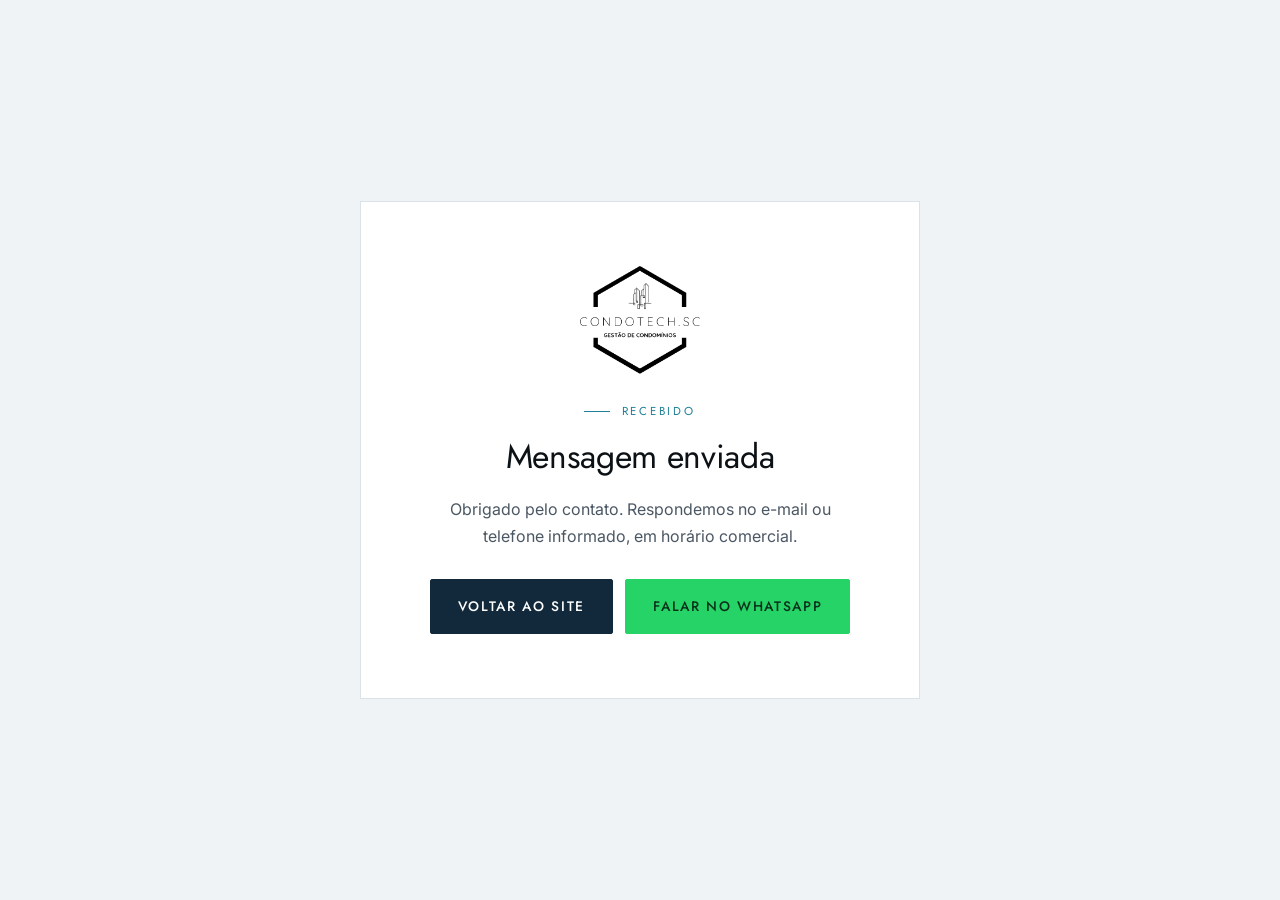
<file: obrigado.html>
<!DOCTYPE html>
<html lang="pt-BR">
<head>
<meta charset="utf-8">
<meta name="viewport" content="width=device-width, initial-scale=1">
<title>Mensagem enviada | CondoTech SC</title>
<meta name="robots" content="noindex">
<link rel="icon" href="assets/img/favicon.svg" type="image/svg+xml">
<link rel="preconnect" href="https://fonts.googleapis.com">
<link rel="preconnect" href="https://fonts.gstatic.com" crossorigin>
<link href="https://fonts.googleapis.com/css2?family=Jost:wght@300;400;500&family=Inter:wght@400;500;600&display=swap" rel="stylesheet">
<link rel="stylesheet" href="assets/css/style.css">
<style>
  .thanks{min-height:100vh;display:grid;place-items:center;text-align:center;background:var(--mist)}
  .thanks-card{background:#fff;border:1px solid var(--line);padding:clamp(2rem,6vw,4rem);max-width:560px}
  .thanks-card img{width:120px;height:auto;margin:0 auto 1.75rem}
  .thanks-card .h2{font-size:clamp(1.5rem,4vw,2.1rem)}
  .thanks-actions{display:flex;flex-wrap:wrap;gap:.75rem;justify-content:center;margin-top:1.75rem}
</style>
</head>
<body>
<main class="thanks">
  <div class="thanks-card">
    <img src="assets/img/logo.png" alt="CondoTech SC">
    <p class="eyebrow" style="justify-content:center">Recebido</p>
    <h1 class="h2">Mensagem enviada</h1>
    <p>Obrigado pelo contato. Respondemos no e-mail ou telefone informado, em horário comercial.</p>
    <div class="thanks-actions">
      <a class="btn btn-solid" href="index.html">Voltar ao site</a>
      <a class="btn btn-wa" data-wa href="index.html#contato">Falar no WhatsApp</a>
    </div>
  </div>
</main>
<script src="assets/js/main.js" defer></script>
</body>
</html>
</file>
<file: assets/css/style.css>
/* =========================================================
   CondoTech SC — estilos
   Paleta e tipografia derivadas da logo (traço técnico, preto,
   letras espaçadas). Editar tokens abaixo altera o site todo.
   ========================================================= */

:root{
  /* cores */
  --ink:#0C1116;          /* preto da logo, títulos */
  --graphite:#4B5763;     /* texto corrido */
  --paper:#FFFFFF;
  --mist:#EFF3F5;         /* fundo de seção alternada */
  --line:#DCE3E8;         /* filetes */
  --blueprint:#12293B;    /* faixas escuras, botões */
  --blueprint-2:#0C1C29;
  --signal:#1E7F97;       /* acento (teal técnico) */
  --signal-lt:#5AC4DA;    /* acento sobre fundo escuro */
  --wa:#25D366;

  /* tipografia */
  --display:'Jost',system-ui,sans-serif;
  --body:'Inter',system-ui,-apple-system,sans-serif;

  /* medidas */
  --shell:1180px;
  --gap:clamp(1.5rem,4vw,3rem);
  --section-y:clamp(4rem,9vw,7.5rem);
  --radius:2px;
  --header-h:78px;
}

*,*::before,*::after{box-sizing:border-box}

html{
  scroll-behavior:smooth;
  scroll-padding-top:calc(var(--header-h) + 8px);
  -webkit-text-size-adjust:100%;
}

body{
  margin:0;
  background:var(--paper);
  color:var(--graphite);
  font-family:var(--body);
  font-size:1rem;
  line-height:1.7;
  -webkit-font-smoothing:antialiased;
}

img,svg,video{max-width:100%;display:block}
a{color:inherit}
ul,ol{margin:0;padding:0;list-style:none}
h1,h2,h3{margin:0;color:var(--ink);font-family:var(--display);font-weight:400;line-height:1.15}
p{margin:0 0 1rem}

:focus-visible{outline:2px solid var(--signal);outline-offset:3px}

.shell{width:100%;max-width:var(--shell);margin-inline:auto;padding-inline:clamp(1.25rem,5vw,2.5rem)}

.skip-link{
  position:absolute;left:-9999px;top:0;z-index:100;
  background:var(--ink);color:#fff;padding:.75rem 1rem;
}
.skip-link:focus{left:1rem;top:1rem}

/* ---------- tipografia utilitária ---------- */
.eyebrow{
  font-family:var(--display);
  font-size:.72rem;letter-spacing:.24em;text-transform:uppercase;
  color:var(--signal);margin:0 0 1rem;display:flex;align-items:center;gap:.7rem;
}
.eyebrow::before{content:"";width:26px;height:1px;background:currentColor;flex:none}
.eyebrow-light{color:var(--signal-lt)}

.h2{
  font-size:clamp(1.7rem,3.4vw,2.6rem);
  letter-spacing:-.01em;margin:0 0 1.25rem;
}
.h2-light{color:#fff}
.h2 em{font-style:normal;color:var(--signal)}

.section-lead{font-size:1.05rem;max-width:52ch}

/* ---------- botões ---------- */
.btn{
  display:inline-flex;align-items:center;justify-content:center;gap:.55rem;
  font-family:var(--display);font-size:.86rem;font-weight:500;
  letter-spacing:.12em;text-transform:uppercase;text-decoration:none;
  padding:.95rem 1.7rem;border:1px solid transparent;border-radius:var(--radius);
  cursor:pointer;transition:background .2s,color .2s,border-color .2s,transform .2s;
}
.btn-solid{background:var(--blueprint);color:#fff;border-color:var(--blueprint)}
.btn-solid:hover{background:var(--signal);border-color:var(--signal)}
.btn-ghost{background:transparent;color:#fff;border-color:rgba(255,255,255,.55)}
.btn-ghost:hover{background:rgba(255,255,255,.12);border-color:#fff}
.btn-wa{background:var(--wa);color:#08301a;border-color:var(--wa);font-weight:500}
.btn-wa:hover{background:#1fb857;border-color:#1fb857}
.btn-wa svg{width:20px;height:20px;fill:#08301a;stroke:none}
.btn-block{width:100%}

.link-arrow{
  display:inline-flex;align-items:center;gap:.5rem;
  font-family:var(--display);letter-spacing:.08em;text-transform:uppercase;
  font-size:.82rem;color:var(--ink);text-decoration:none;
  border-bottom:1px solid var(--line);padding-bottom:.4rem;transition:color .2s,border-color .2s;
}
.link-arrow svg{width:18px;height:18px;fill:none;stroke:currentColor;stroke-width:1.6;transition:transform .2s}
.link-arrow:hover{color:var(--signal);border-color:var(--signal)}
.link-arrow:hover svg{transform:translateX(4px)}

/* =========================================================
   HEADER
   ========================================================= */
.site-header{
  position:sticky;top:0;z-index:60;
  background:#fff;border-bottom:1px solid var(--line);
  transition:box-shadow .25s;
}
.site-header.is-stuck{box-shadow:0 6px 24px rgba(12,17,22,.09)}

.header-inner{
  display:flex;align-items:center;justify-content:space-between;gap:1.5rem;
  min-height:var(--header-h);
}

.brand{display:flex;align-items:center;gap:.85rem;text-decoration:none}
.brand-mark{width:auto;height:52px}
.brand-text{display:flex;flex-direction:column;line-height:1.1}
.brand-text strong{
  font-family:var(--display);font-weight:400;font-size:1.02rem;
  letter-spacing:.2em;color:var(--ink);text-transform:uppercase;
}
.brand-dot{color:var(--signal)}
.brand-text em{
  font-family:var(--display);font-style:normal;font-size:.6rem;
  letter-spacing:.19em;text-transform:uppercase;color:var(--graphite);
}

.nav{display:flex;align-items:center;gap:2rem}
.nav ul{display:flex;gap:1.75rem}
.nav a{
  font-family:var(--display);font-size:.82rem;letter-spacing:.14em;
  text-transform:uppercase;text-decoration:none;color:var(--ink);
  padding-block:.4rem;border-bottom:1px solid transparent;transition:color .2s,border-color .2s;
}
.nav ul a:hover,.nav ul a.is-active{color:var(--signal);border-color:var(--signal)}
.nav-cta{padding:.7rem 1.2rem;font-size:.75rem}
.nav-cta:hover{border-color:var(--signal)}

.nav-toggle{
  display:none;width:44px;height:44px;background:none;border:1px solid var(--line);
  border-radius:var(--radius);cursor:pointer;padding:0;place-items:center;
}
.nav-toggle span{display:block;width:20px;height:1.5px;background:var(--ink);margin:4px auto;transition:transform .25s,opacity .2s}
.nav-toggle[aria-expanded="true"] span:nth-child(1){transform:translateY(5.5px) rotate(45deg)}
.nav-toggle[aria-expanded="true"] span:nth-child(2){opacity:0}
.nav-toggle[aria-expanded="true"] span:nth-child(3){transform:translateY(-5.5px) rotate(-45deg)}

/* =========================================================
   HERO / CARROSSEL
   ========================================================= */
.hero{
  position:relative;isolation:isolate;
  min-height:clamp(520px,78vh,700px);
  display:grid;grid-template-rows:1fr;
  background:var(--blueprint-2);overflow:hidden;
}
/* os slides ocupam a mesma célula: a altura acompanha o maior conteúdo */
.hero-track{position:relative;display:grid;grid-template-areas:"slide"}

.slide{
  grid-area:slide;position:relative;
  display:grid;align-items:center;
  opacity:0;visibility:hidden;
  transition:opacity .8s ease,visibility .8s;
}
.slide.is-active{opacity:1;visibility:visible}

/* imagem de fundo + escurecimento + malha técnica (assinatura da marca) */
.slide::before{
  content:"";position:absolute;inset:0;z-index:-2;
  background-image:var(--slide-img);
  background-size:cover;background-position:center;
  transform:scale(1.04);
}
.slide::after{
  content:"";position:absolute;inset:0;z-index:-1;
  background:
    repeating-linear-gradient(to right,rgba(255,255,255,.07) 0 1px,transparent 1px 64px),
    repeating-linear-gradient(to bottom,rgba(255,255,255,.07) 0 1px,transparent 1px 64px),
    linear-gradient(105deg,rgba(9,20,29,.9) 0%,rgba(9,20,29,.72) 45%,rgba(9,20,29,.35) 100%);
}
.slide video{
  position:absolute;inset:0;z-index:-2;
  width:100%;height:100%;object-fit:cover;
}

/* mantém o .shell para alinhar com a logo do header;
   a largura do texto é limitada nos filhos, não no container */
.slide-body{padding-block:clamp(5rem,12vh,7rem) 7rem}
.slide-body h1,.slide-body h2{
  color:#fff;font-weight:300;
  font-size:clamp(2rem,5.2vw,3.6rem);
  letter-spacing:-.015em;margin:0 0 1.25rem;max-width:20ch;
}
.slide-body h1 em{font-style:normal;color:var(--signal-lt)}
.slide-text{color:rgba(255,255,255,.86);font-size:clamp(1rem,1.6vw,1.18rem);max-width:56ch;margin:0 0 2rem}
.slide-actions{display:flex;flex-wrap:wrap;gap:.85rem}

.hero-ui{
  position:absolute;left:0;right:0;bottom:0;z-index:3;
  display:flex;align-items:center;justify-content:space-between;gap:1rem;
  padding-bottom:2.25rem;
}
.hero-dots{display:flex;gap:.6rem}
.hero-dots button{
  width:34px;height:3px;padding:0;border:0;cursor:pointer;
  background:rgba(255,255,255,.35);transition:background .25s;
}
.hero-dots button[aria-selected="true"]{background:var(--signal-lt)}

.hero-arrows{display:flex;gap:.5rem}
.hero-arrow{
  width:46px;height:46px;display:grid;place-items:center;cursor:pointer;
  background:rgba(255,255,255,.08);border:1px solid rgba(255,255,255,.3);
  border-radius:var(--radius);transition:background .2s,border-color .2s;
}
.hero-arrow svg{width:20px;height:20px;fill:none;stroke:#fff;stroke-width:1.6;stroke-linecap:round;stroke-linejoin:round}
.hero-arrow:hover{background:rgba(255,255,255,.2);border-color:#fff}

.hero-progress{position:absolute;left:0;right:0;bottom:0;height:2px;background:rgba(255,255,255,.15);z-index:3}
.hero-progress span{display:block;height:100%;width:0;background:var(--signal-lt)}

/* =========================================================
   SEÇÕES
   ========================================================= */
.section{padding-block:var(--section-y)}
.section-mist{background:var(--mist)}
.section-head{margin-bottom:clamp(2.5rem,5vw,4rem)}

/* faixa de valor logo abaixo do hero */
.strip{background:var(--paper);border-bottom:1px solid var(--line);padding-block:clamp(2.5rem,5vw,3.75rem)}
.strip-grid{display:grid;gap:var(--gap);grid-template-columns:repeat(auto-fit,minmax(230px,1fr))}
.strip-item h3{font-size:1.06rem;letter-spacing:.01em;margin:0 0 .5rem}
.strip-item p{font-size:.95rem;margin:0}
.strip-item .rule{display:block;width:32px;height:2px;background:var(--signal);margin-bottom:1rem}

/* sobre */
.about{display:grid;gap:clamp(2rem,5vw,4.5rem);grid-template-columns:1.05fr .95fr;align-items:center}
.about-figure{margin:0;position:relative}
.about-figure img{width:100%;height:auto;background:var(--mist)}
.about-figure figcaption{
  font-family:var(--display);font-size:.72rem;letter-spacing:.16em;text-transform:uppercase;
  color:var(--graphite);margin-top:.9rem;
}

/* =========================================================
   CARDS DE SERVIÇO (acordeão nativo <details>)
   ========================================================= */
.cards{display:grid;gap:1px;grid-template-columns:repeat(auto-fit,minmax(320px,1fr));background:var(--line)}

.card{background:#fff;position:relative;transition:background .2s}
.card summary{
  display:flex;align-items:center;gap:1rem;
  padding:1.6rem 1.75rem;cursor:pointer;list-style:none;
}
.card summary::-webkit-details-marker{display:none}

.card-icon{flex:none;width:40px;height:40px;display:grid;place-items:center}
.card-icon svg{
  width:32px;height:32px;fill:none;stroke:var(--ink);
  stroke-width:1.2;stroke-linecap:square;stroke-linejoin:miter;
  transition:stroke .2s;
}
.card-title{
  flex:1;font-family:var(--display);font-size:1.04rem;
  letter-spacing:.04em;color:var(--ink);
}
.card-plus{position:relative;width:14px;height:14px;flex:none}
.card-plus::before,.card-plus::after{
  content:"";position:absolute;background:var(--ink);transition:transform .25s,background .2s;
}
.card-plus::before{top:6.5px;left:0;width:14px;height:1.5px}
.card-plus::after{left:6.5px;top:0;width:1.5px;height:14px}
.card[open] .card-plus::after{transform:scaleY(0)}
.card[open] .card-icon svg,.card:hover .card-icon svg{stroke:var(--signal)}

.card-body{padding:0 1.75rem 1.75rem 4.75rem}
.card-body ul{display:grid;gap:.6rem}
.card-body li{position:relative;padding-left:1.1rem;font-size:.95rem}
.card-body li::before{
  content:"";position:absolute;left:0;top:.72em;width:6px;height:1px;background:var(--signal);
}

/* marcas de corte, como em desenho técnico */
.card::before,.card::after{
  content:"";position:absolute;width:10px;height:10px;
  opacity:0;transition:opacity .25s;pointer-events:none;
}
.card::before{top:8px;left:8px;border-top:1px solid var(--signal);border-left:1px solid var(--signal)}
.card::after{bottom:8px;right:8px;border-bottom:1px solid var(--signal);border-right:1px solid var(--signal)}
.card:hover::before,.card:hover::after,.card[open]::before,.card[open]::after{opacity:1}

/* =========================================================
   FAIXA ESCURA
   ========================================================= */
.band{
  background:var(--blueprint);color:rgba(255,255,255,.78);
  padding-block:var(--section-y);position:relative;overflow:hidden;
}
.band::before{
  content:"";position:absolute;inset:0;pointer-events:none;
  background:
    repeating-linear-gradient(to right,rgba(255,255,255,.045) 0 1px,transparent 1px 64px),
    repeating-linear-gradient(to bottom,rgba(255,255,255,.045) 0 1px,transparent 1px 64px);
}
.band-inner{position:relative;display:grid;gap:clamp(2rem,5vw,4rem);grid-template-columns:1fr 1fr;align-items:start}
.band-text p{max-width:48ch}
.band-list{display:grid;gap:0}
.band-list li{
  padding:1.15rem 0;border-top:1px solid rgba(255,255,255,.16);
  font-size:.98rem;
}
.band-list li:last-child{border-bottom:1px solid rgba(255,255,255,.16)}
.band-list strong{
  display:block;color:#fff;font-family:var(--display);font-weight:400;
  letter-spacing:.16em;text-transform:uppercase;font-size:.78rem;margin-bottom:.3rem;
}

/* =========================================================
   COMO FUNCIONA
   ========================================================= */
.steps{display:grid;gap:1px;grid-template-columns:repeat(auto-fit,minmax(240px,1fr));background:var(--line)}
.step{background:#fff;padding:2rem 1.75rem 2.25rem}
.step-num{
  display:block;font-family:var(--display);font-size:1.5rem;font-weight:300;
  color:var(--signal);letter-spacing:.06em;margin-bottom:1.75rem;
}
.step h3{font-size:1.08rem;margin:0 0 .6rem}
.step p{font-size:.95rem;margin:0}

/* =========================================================
   CTA
   ========================================================= */
.cta-band{background:var(--ink);padding-block:clamp(3rem,6vw,4.5rem);color:rgba(255,255,255,.75)}
.cta-inner{display:flex;flex-wrap:wrap;align-items:center;justify-content:space-between;gap:2rem}
.cta-inner .h2{margin-bottom:.5rem;font-size:clamp(1.5rem,2.8vw,2.1rem)}
.cta-inner p{margin:0}

/* =========================================================
   CONTATO
   ========================================================= */
.contact{display:grid;gap:clamp(2rem,5vw,4rem);grid-template-columns:.95fr 1.05fr;align-items:start}

.contact-list{margin-top:2rem;display:grid;gap:0}
.contact-list li{
  display:grid;grid-template-columns:110px 1fr;gap:.5rem 1rem;align-items:baseline;
  padding:1rem 0;border-top:1px solid var(--line);
}
.contact-list li:last-child{border-bottom:1px solid var(--line)}
.contact-label{
  font-family:var(--display);font-size:.7rem;letter-spacing:.18em;
  text-transform:uppercase;color:var(--graphite);
}
.contact-list a{color:var(--ink);text-decoration:none;border-bottom:1px solid var(--signal);font-weight:500}
.contact-list a:hover{color:var(--signal)}
.contact-list em{font-style:normal;font-size:.92rem;grid-column:2}

.map{margin-top:2rem;border:1px solid var(--line)}

/* formulário */
.contact-form{background:#fff;border:1px solid var(--line);padding:clamp(1.5rem,3vw,2.5rem)}
.field{margin-bottom:1.1rem;display:flex;flex-direction:column;gap:.45rem}
.field-row{display:grid;gap:1.1rem;grid-template-columns:1fr 1fr}
.field label{
  font-family:var(--display);font-size:.72rem;letter-spacing:.16em;
  text-transform:uppercase;color:var(--ink);
}
.field input,.field textarea{
  font-family:var(--body);font-size:.98rem;color:var(--ink);
  padding:.85rem .95rem;border:1px solid var(--line);border-radius:var(--radius);
  background:#fff;transition:border-color .2s,box-shadow .2s;width:100%;
}
.field textarea{resize:vertical;min-height:110px}
.field input::placeholder,.field textarea::placeholder{color:#9AA6B0}
.field input:focus,.field textarea:focus{
  outline:none;border-color:var(--signal);box-shadow:0 0 0 3px rgba(30,127,151,.12);
}
.honey{position:absolute;left:-9999px}
.form-note{font-size:.82rem;margin:.9rem 0 0;text-align:center}

/* =========================================================
   FOOTER
   ========================================================= */
.site-footer{background:#fff;border-top:1px solid var(--line);padding-top:clamp(3rem,6vw,4.5rem)}
.footer-grid{display:grid;gap:var(--gap);grid-template-columns:1.4fr 1fr 1fr;align-items:start}
.footer-brand img{height:auto;width:130px;margin-bottom:1rem}
.footer-brand p{font-size:.95rem;max-width:30ch}
.site-footer h3{
  font-size:.72rem;letter-spacing:.2em;text-transform:uppercase;
  color:var(--ink);margin:0 0 1.1rem;
}
.footer-nav ul,.footer-contact ul{display:grid;gap:.65rem}
.site-footer a{color:var(--graphite);text-decoration:none;font-size:.95rem;transition:color .2s}
.site-footer a:hover{color:var(--signal)}
.footer-social{margin-top:1.1rem}

.footer-bottom{
  margin-top:clamp(2.5rem,5vw,3.5rem);padding-block:1.5rem;
  border-top:1px solid var(--line);
  display:flex;flex-wrap:wrap;gap:.5rem 1.5rem;justify-content:space-between;
}
.footer-bottom p{margin:0;font-size:.82rem}
.credit a{border-bottom:1px solid var(--line)}

/* =========================================================
   BOTÃO FLUTUANTE WHATSAPP
   ========================================================= */
.wa-float{
  position:fixed;right:clamp(1rem,3vw,1.75rem);bottom:clamp(1rem,3vw,1.75rem);z-index:70;
  display:inline-flex;align-items:center;gap:.6rem;
  background:var(--wa);color:#08301a;text-decoration:none;
  padding:.85rem 1.15rem;border-radius:999px;
  box-shadow:0 10px 28px rgba(8,48,26,.28);
  font-family:var(--display);font-size:.8rem;letter-spacing:.12em;text-transform:uppercase;
  transition:transform .2s,background .2s;
}
.wa-float svg{width:24px;height:24px;fill:#08301a;stroke:none}
.wa-float:hover{transform:translateY(-2px);background:#1fb857}

/* =========================================================
   REVELAÇÃO NO SCROLL
   ========================================================= */
.reveal{opacity:0;transform:translateY(18px);transition:opacity .7s ease,transform .7s ease}
.reveal.is-in{opacity:1;transform:none}

/* =========================================================
   RESPONSIVO
   ========================================================= */
@media (max-width:1000px){
  .about,.contact,.band-inner{grid-template-columns:1fr}
  .footer-grid{grid-template-columns:1fr 1fr}
  .footer-brand{grid-column:1 / -1}
  .about-figure{order:-1}
}

@media (max-width:820px){
  :root{--header-h:66px}
  .nav-toggle{display:grid}
  .nav{
    position:fixed;inset:var(--header-h) 0 auto 0;
    flex-direction:column;align-items:stretch;gap:0;
    background:#fff;border-bottom:1px solid var(--line);
    padding:1rem clamp(1.25rem,5vw,2.5rem) 1.75rem;
    box-shadow:0 20px 40px rgba(12,17,22,.12);
    transform:translateY(-120%);transition:transform .3s ease;
  }
  .nav.is-open{transform:none}
  .nav ul{flex-direction:column;gap:0}
  .nav ul li{border-bottom:1px solid var(--line)}
  .nav ul a{display:block;padding:1rem 0;font-size:.9rem;border:0}
  .nav-cta{margin-top:1.25rem;width:100%}
  .brand-mark{height:44px}
  .brand-text strong{font-size:.92rem}

  .hero{min-height:clamp(480px,80vh,620px)}
  /* usa --slide-img-mobile se o slide tiver uma; senão cai na de desktop */
  .slide::before{background-image:var(--slide-img-mobile,var(--slide-img))}
  .slide-body{padding-block:4.5rem 6.5rem}
  .hero-arrows{display:none}
  .field-row{grid-template-columns:1fr}
  .card-body{padding-left:1.75rem}
  .wa-float span{display:none}
  .wa-float{padding:.9rem}
}

@media (max-width:520px){
  .contact-list li{grid-template-columns:1fr}
  .contact-list em{grid-column:1}
  .footer-grid{grid-template-columns:1fr}
  .slide-actions .btn{width:100%}
}

/* =========================================================
   ACESSIBILIDADE / IMPRESSÃO
   ========================================================= */
@media (prefers-reduced-motion:reduce){
  html{scroll-behavior:auto}
  *,*::before,*::after{animation:none!important;transition-duration:.01ms!important}
  .reveal{opacity:1;transform:none}
}

@media print{
  .site-header,.hero,.wa-float,.cta-band{display:none}
  body{color:#000}
}
</file>
